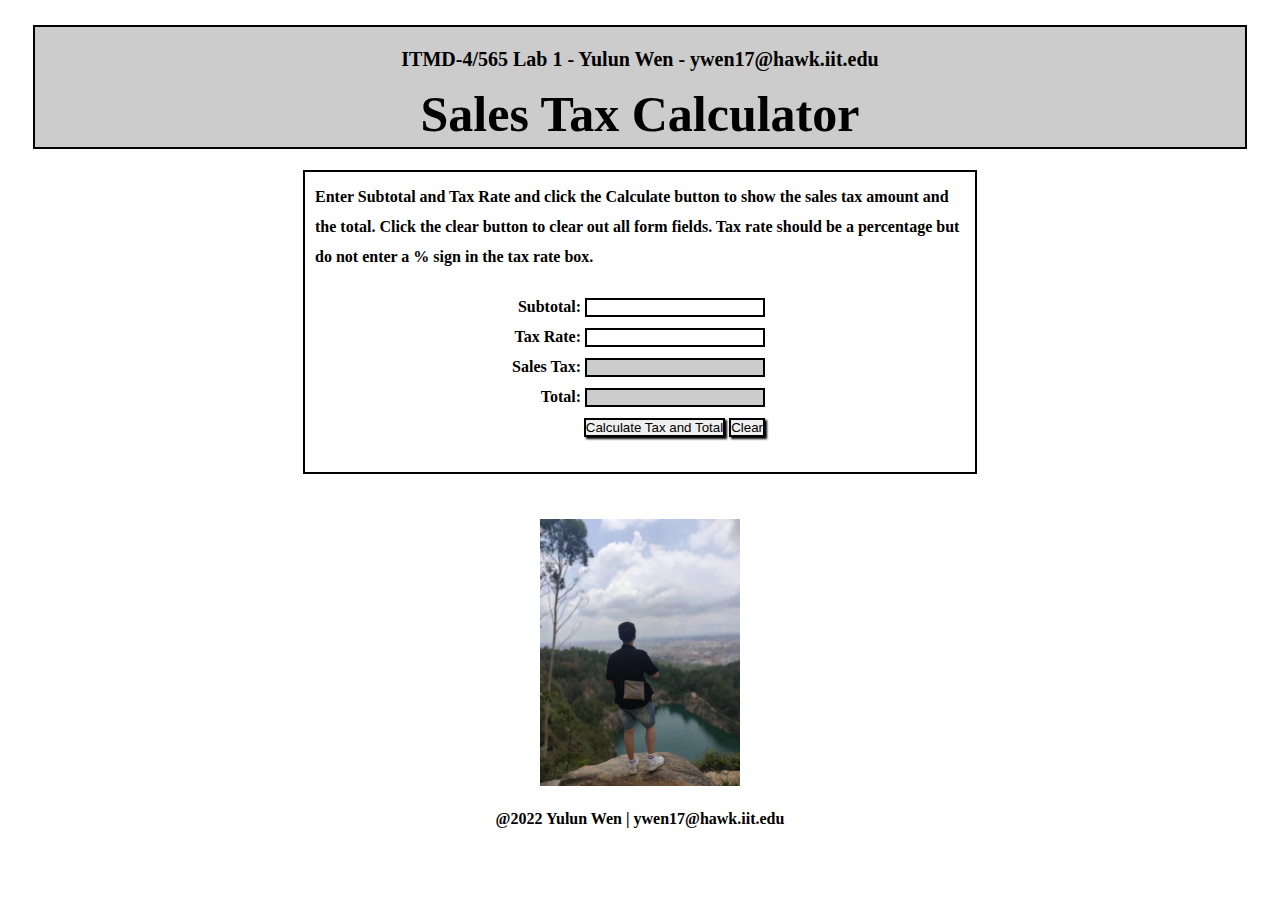
<file: index.html>
<!DOCTYPE html>
<html lang="en">
	<head>
			<meta charset="utf-8">
			<meta name="viewport" content="white=device-width, initial-scale=1.0, user-scalable=no"/>
			<title></title>
			<link rel="stylesheet" type="text/css" href="./css/big.css" media="(min-device-width:1000px)"/>
			<link rel="stylesheet" type="text/css" href="./css/small.css" media="(min-device-width:300px) and (max-device-width:850px)"/>
			<style type="text/css">
			</style>
	</head>
	<body>
		<header id="header">
			<div class="inner">
				<p class="top">ITMD-4/565 Lab 1 - Yulun Wen - ywen17&#64;hawk.iit.edu</p>
				<p class="bottom">Sales Tax Calculator</p>
			</div>
		</header>
		<section id="form">
			<p>
				Enter Subtotal and Tax Rate and click the Calculate button to show the sales tax amount and the total. Click the clear button to clear out all form fields. Tax rate should be a percentage but do not enter a % sign in the tax rate box.
			</p>
			<form class="form-text">
				<div class="group">
					<label>Subtotal: <input type="text" name="subtotal" id="subtotal"></label>
				</div>
				<div class="group">
					<label>Tax Rate: <input type="text" name="taxRate" id="taxRate"></label>
				</div>
				<div class="group gray">
					<label>Sales Tax: <input type="text" name="salesTax" id="salesTax" readonly></label>
				</div>
				<div class="group gray">
					<label>Total: <input type="text" name="total" id="total" readonly></label>
				</div>
				<div class="form-button">
					<input type="submit" value="Calculate Tax and Total">
					<input type="reset" value="Clear">
				</div>
			</form>
		</section>
		<div id="base">
			<img src="./images/1.jpg" alt="">
			<p>&#64;2022 Yulun Wen | ywen17&#64;hawk.iit.edu</p>
		</div>
	</body>
</html>
</file>
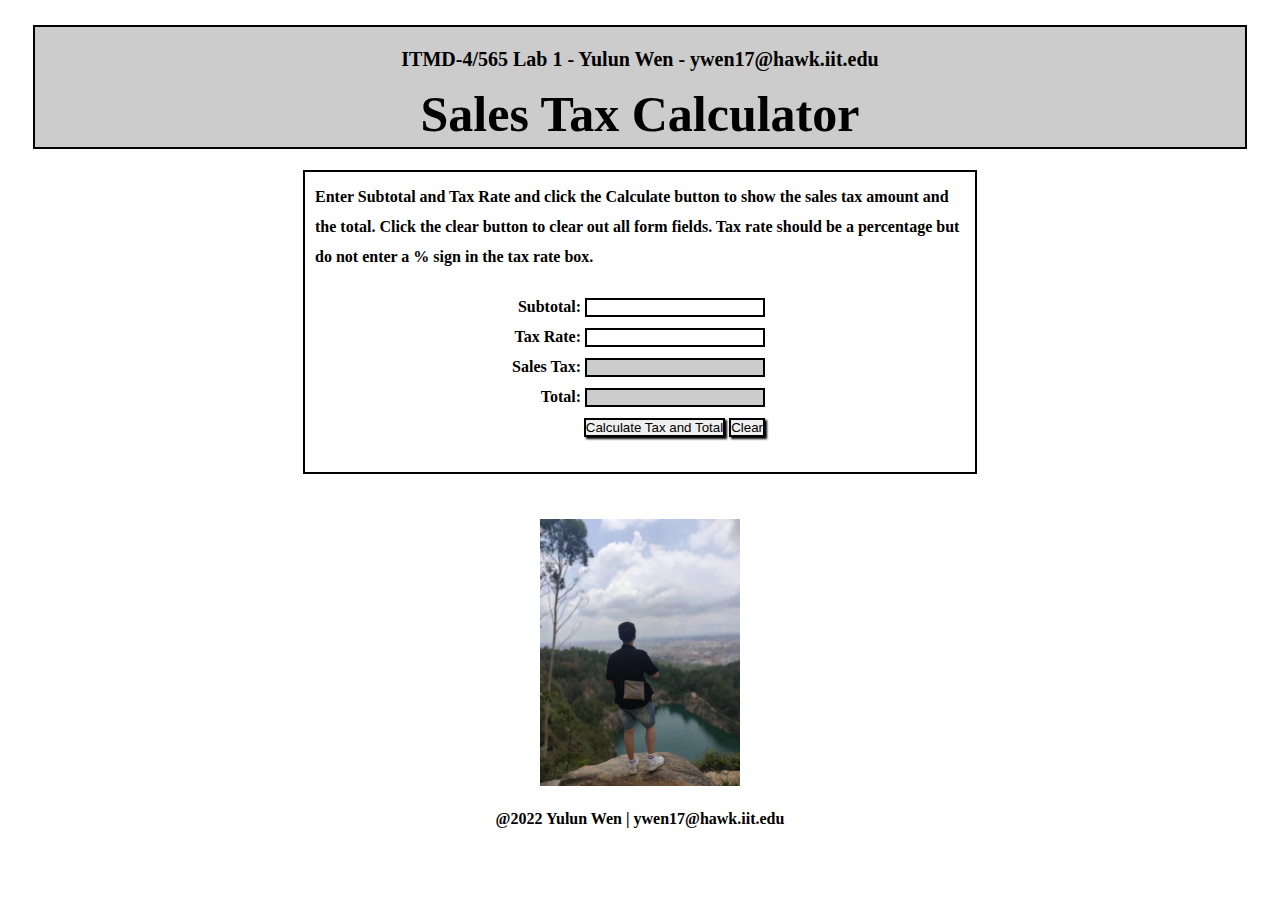
<file: Yulun_Wen_lab1.html>
<!DOCTYPE html>
<html lang="en">
	<head>
			<meta charset="utf-8">
			<meta name="viewport" content="white=device-width, initial-scale=1.0, user-scalable=no"/>
			<title></title>
			<link rel="stylesheet" type="text/css" href="./css/big.css" media="(min-device-width:1000px)"/>
			<link rel="stylesheet" type="text/css" href="./css/small.css" media="(min-device-width:400px) and (max-device-width:600px)"/>
			<style type="text/css">
			</style>
	</head>
	<body>
		<header id="header">
			<div class="inner">
				<p class="top">ITMD-4/565 Lab 1 - Yulun Wen - ywen17&#64;hawk.iit.edu</p>
				<p class="bottom">Sales Tax Calculator</p>
			</div>
		</header>
		<section id="form">
			<p>
				Enter Subtotal and Tax Rate and click the Calculate button to show the sales tax amount and the total. Click the clear button to clear out all form fields. Tax rate should be a percentage but do not enter a % sign in the tax rate box.
			</p>
			<form class="form-text">
				<div class="group">
					<label>Subtotal: <input type="text" name="subtotal" id="subtotal"></label>
				</div>
				<div class="group">
					<label>Tax Rate: <input type="text" name="taxRate" id="taxRate"></label>
				</div>
				<div class="group gray">
					<label>Sales Tax: <input type="text" name="salesTax" id="salesTax" readonly></label>
				</div>
				<div class="group gray">
					<label>Total: <input type="text" name="total" id="total" readonly></label>
				</div>
				<div class="form-button">
					<input type="submit" value="Calculate Tax and Total">
					<input type="reset" value="Clear">
				</div>
			</form>
		</section>
		<div id="base">
			<img src="./images/1.jpg" alt="">
			<p>&#64;2022 Yulun Wen | ywen17&#64;hawk.iit.edu</p>
		</div>
	</body>
</html>
</file>
<file: css/big.css>
* {
	margin: 0;
	padding: 0;
}

#header {
	margin: 25px auto;
	height: 120px;
}

#header>.inner {
	height: 110px;
	width: 1200px;
	background-color: #CCCCCC;
	margin: 0 auto;
	padding: 5px;
	line-height: 55px;
	border-style: solid;
	border-width: 2px;
	border-color: black;
	text-align: center;
	font-family: "Comic Sans MS";
	font-weight: 700;
}

.top {
	font-size: 20px;
	
}

.bottom {
	font-size: 50px;
}

#form {
	height: 280px;
	width: 650px;
	margin: 0 auto;
	padding: 10px;
	line-height: 30px;
	text-align: left;
	font-family: "Comic Sans MS";
	font-weight: 700;
	border-style: solid;
	border-width: 2px;
	border-color: black;
}

.form-text {
	width: 300px;
	height: 160px;
	line-height: 30px;
	margin: 20px 150px 20px;
}

.group, .form-button {
	text-align: right;
}

input[type=text] {
	width: 60%;
	box-sizing: border-box;
	border-style: solid;
	border-width: 2px;
	border-color: black;
}

input[name=total], input[name=salesTax] {
	background-color: #CCCCCC;
}

input[type=submit], input[type=reset] {
	border-style: solid;
	border-width: 2px;
	border-color: black;
	box-shadow: 2px 2px 2px black;
}

#base {
	margin: 20px auto;
	padding: 5px;
	text-align: center;
	font-family: "Comic Sans MS";
	font-weight: 700;
}

img {
	width: 200px;
	margin: 20px auto;
}
</file>
<file: css/small.css>
* {
	margin: 0;
	padding: 0;
}

#header {
	margin: 25px auto;
	height: 120px;
}

#header>.inner {
	height: 110px;
	width: 400px;
	background-color: #CCCCCC;
	margin: 0 auto;
	padding: 5px;
	line-height: 50px;
	border-style: solid;
	border-width: 2px;
	border-color: black;
	text-align: center;
	font-family: "Comic Sans MS";
	font-weight: 700;
}

.top {
	font-size: 10px;
	
}

.bottom {
	font-size: 30px;
}

#form {
	height: 360px;
	width: 370px;
	margin: 0 auto;
	padding: 15px;
	line-height: 30px;
	text-align: left;
	font-family: "Comic Sans MS";
	font-weight: 700;
	border-style: solid;
	border-width: 2px;
	border-color: black;
}

.form-text {
	width: 300px;
	height: 160px;
	line-height: 30px;
	margin: 20px 15px 20px;
}

.group, .form-button {
	text-align: right;
}

input[type=text] {
	width: 60%;
	box-sizing: border-box;
	border-style: solid;
	border-width: 2px;
	border-color: black;
}

input[name=total], input[name=salesTax] {
	background-color: #CCCCCC;
}

input[type=submit], input[type=reset] {
	border-style: solid;
	border-width: 2px;
	border-color: black;
	box-shadow: 2px 2px 2px black;
}

#base {
	margin: 20px auto;
	padding: 5px;
	text-align: center;
	font-family: "Comic Sans MS";
	font-weight: 700;
}

img {
	width: 130px;
	margin: 20px auto;
}
</file>
